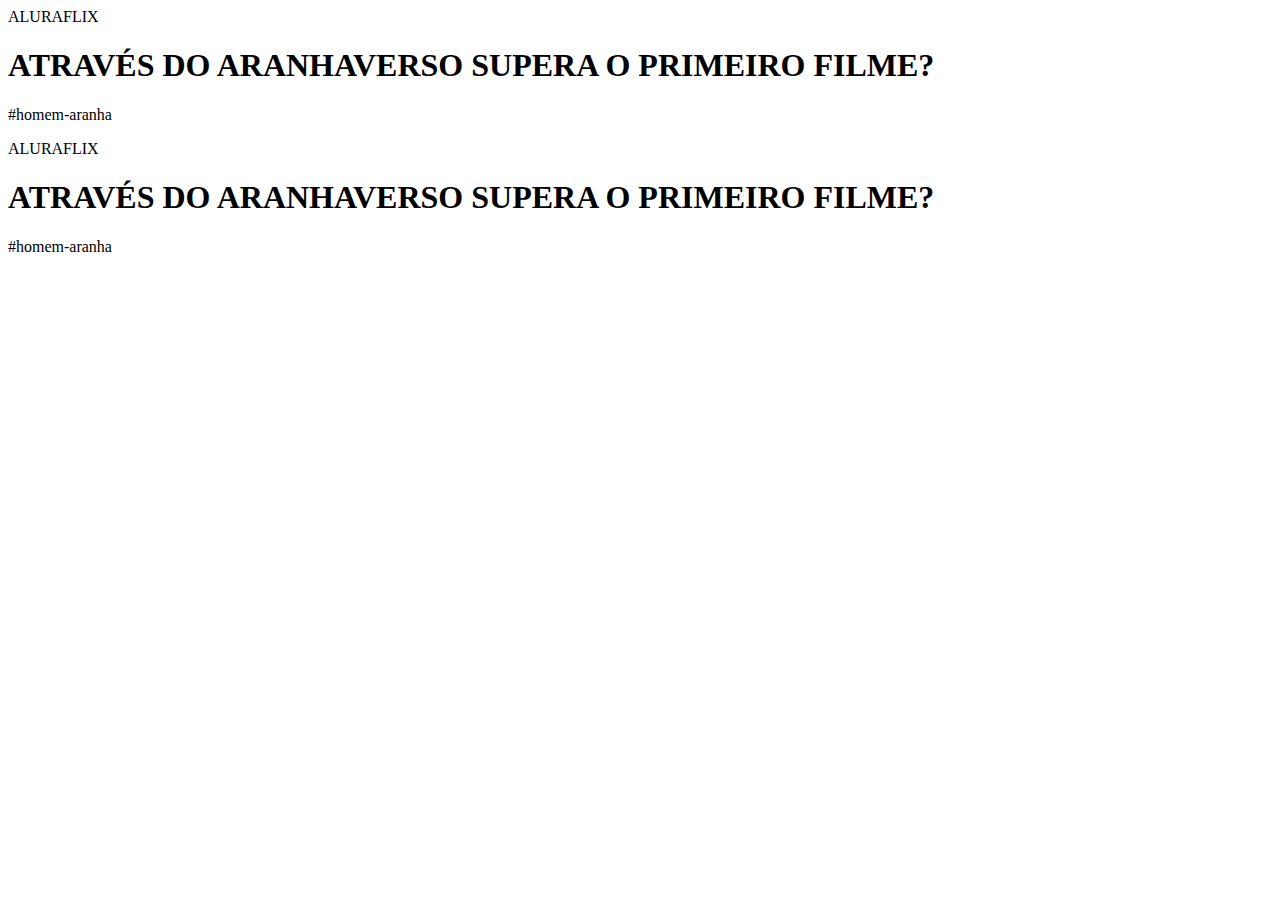
<file: index.htm>
<header>ALURAFLIX</header>

<h1>ATRAVÉS DO ARANHAVERSO SUPERA O PRIMEIRO FILME?</h1>
<p>#homem-aranha</p>

<body>
    <header>ALURAFLIX</header>

    <h1>ATRAVÉS DO ARANHAVERSO SUPERA O PRIMEIRO FILME?</h1>
    <p>#homem-aranha</p>

    <iframe width="560" height="315" src="https://www.youtube.com/embed/gt_fAE1Eg2Q?si=EEv-tsY_b1B2OwKE" title="YouTube video player" frameborder="0" allow="accelerometer; autoplay; clipboard-write; encrypted-media; gyroscope; picture-in-picture; web-share" referrerpolicy="strict-origin-when-cross-origin" allowfullscreen></iframe>

</body>
</file>
